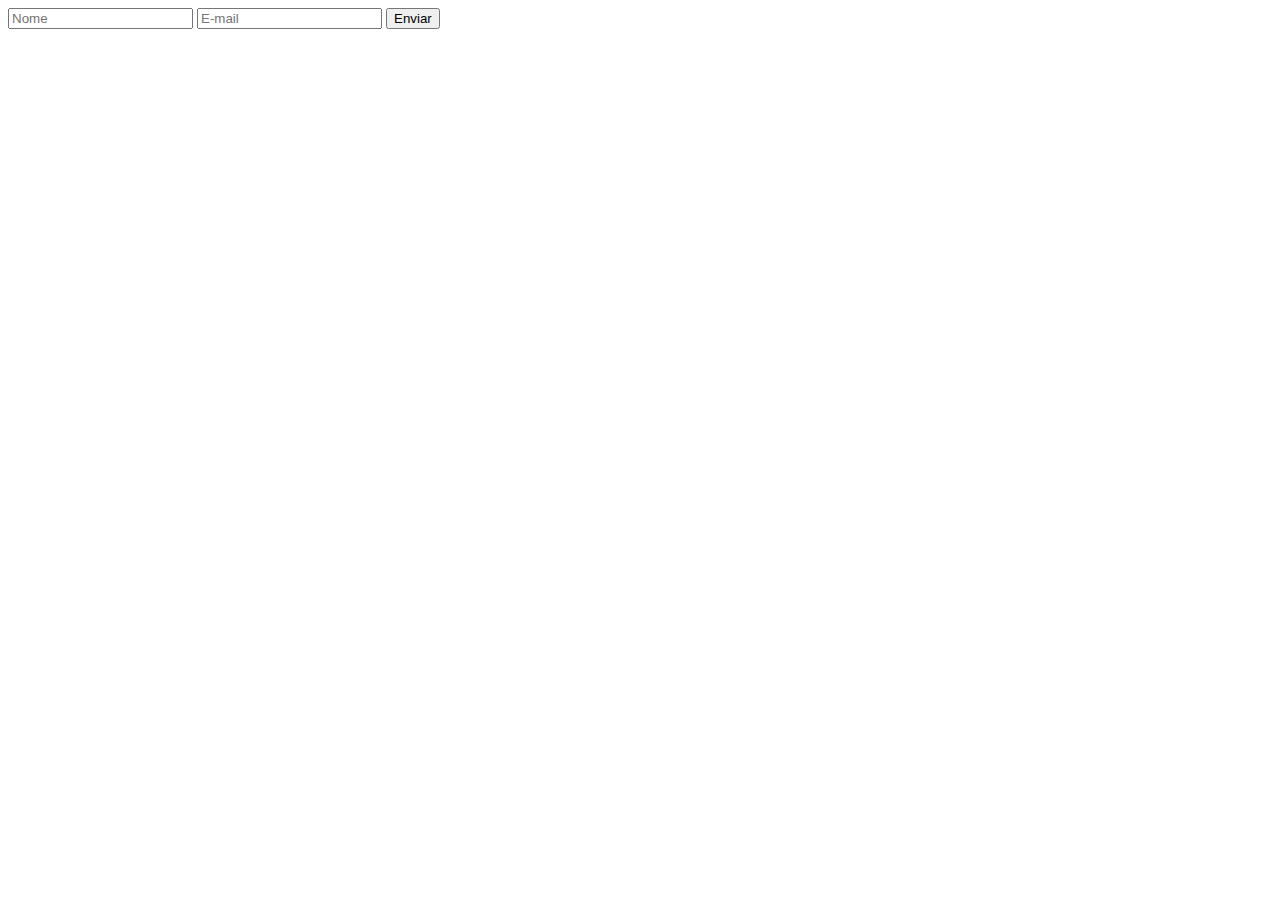
<file: contatinho/target/classes/templates/index.html>
<!DOCTYPE html>
<html lang="en">
<head>
    <meta charset="UTF-8">
    <meta name="viewport" content="width=device-width, initial-scale=1.0">
    <meta http-equiv="X-UA-Compatible" content="ie=edge">
    <title>Document</title>
</head>
<body>

<form method="POST">

    <input type="text" placeholder="Nome" name="nome">
    <input type="text" placeholder="E-mail" name="email">
    <button>Enviar</button>
</form>


</body>
</html>
</file>
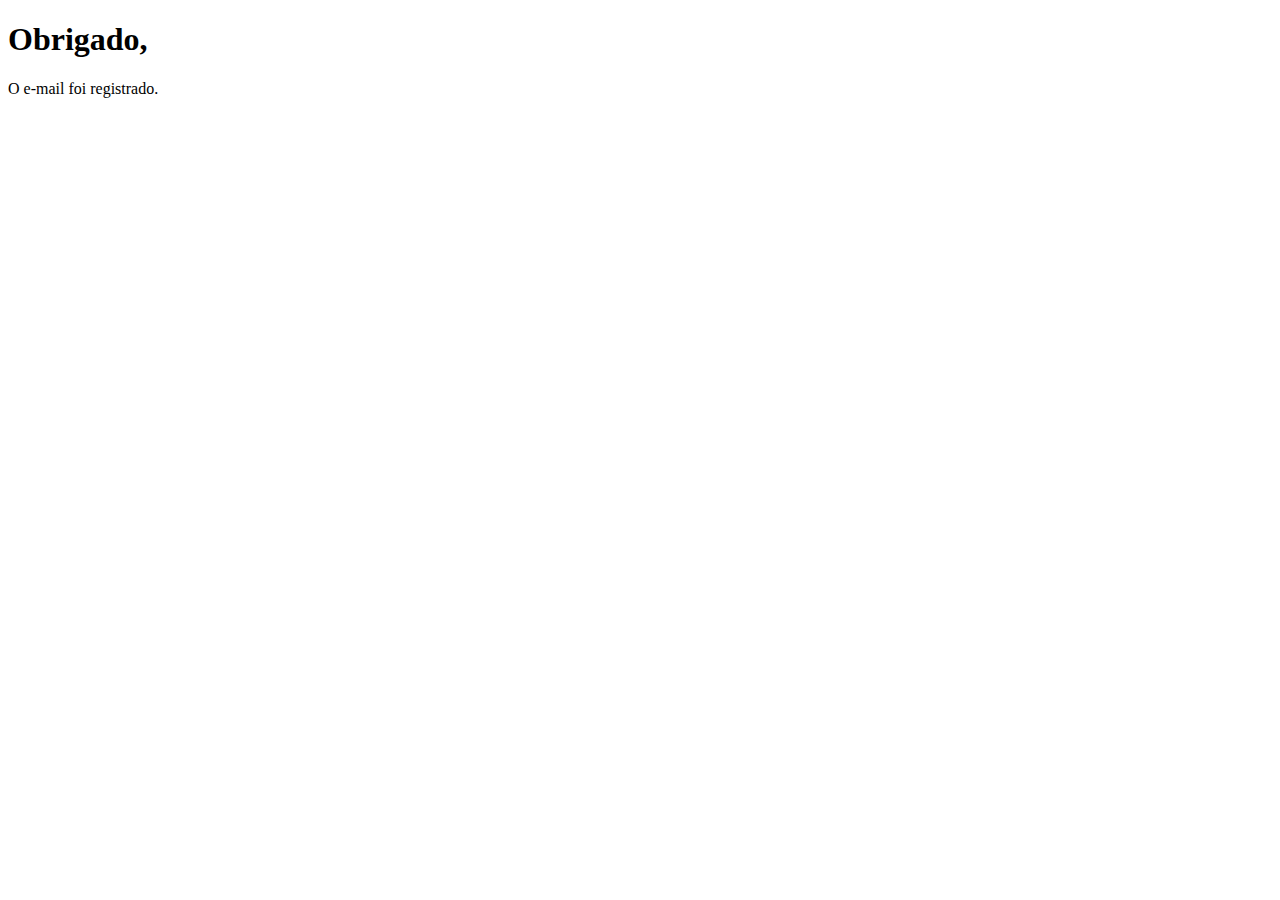
<file: contatinho/target/classes/templates/Resposta.html>
<!DOCTYPE html>
<html lang="en">
<head>
    <meta charset="UTF-8">
    <title></title>
</head>
<body>
    <h1> Obrigado,<span th:text="$(nome)"></span></h1>
<p>O e-mail <span th:text="$(email)"></span> foi registrado. </p>


</body>
</html>
</file>
